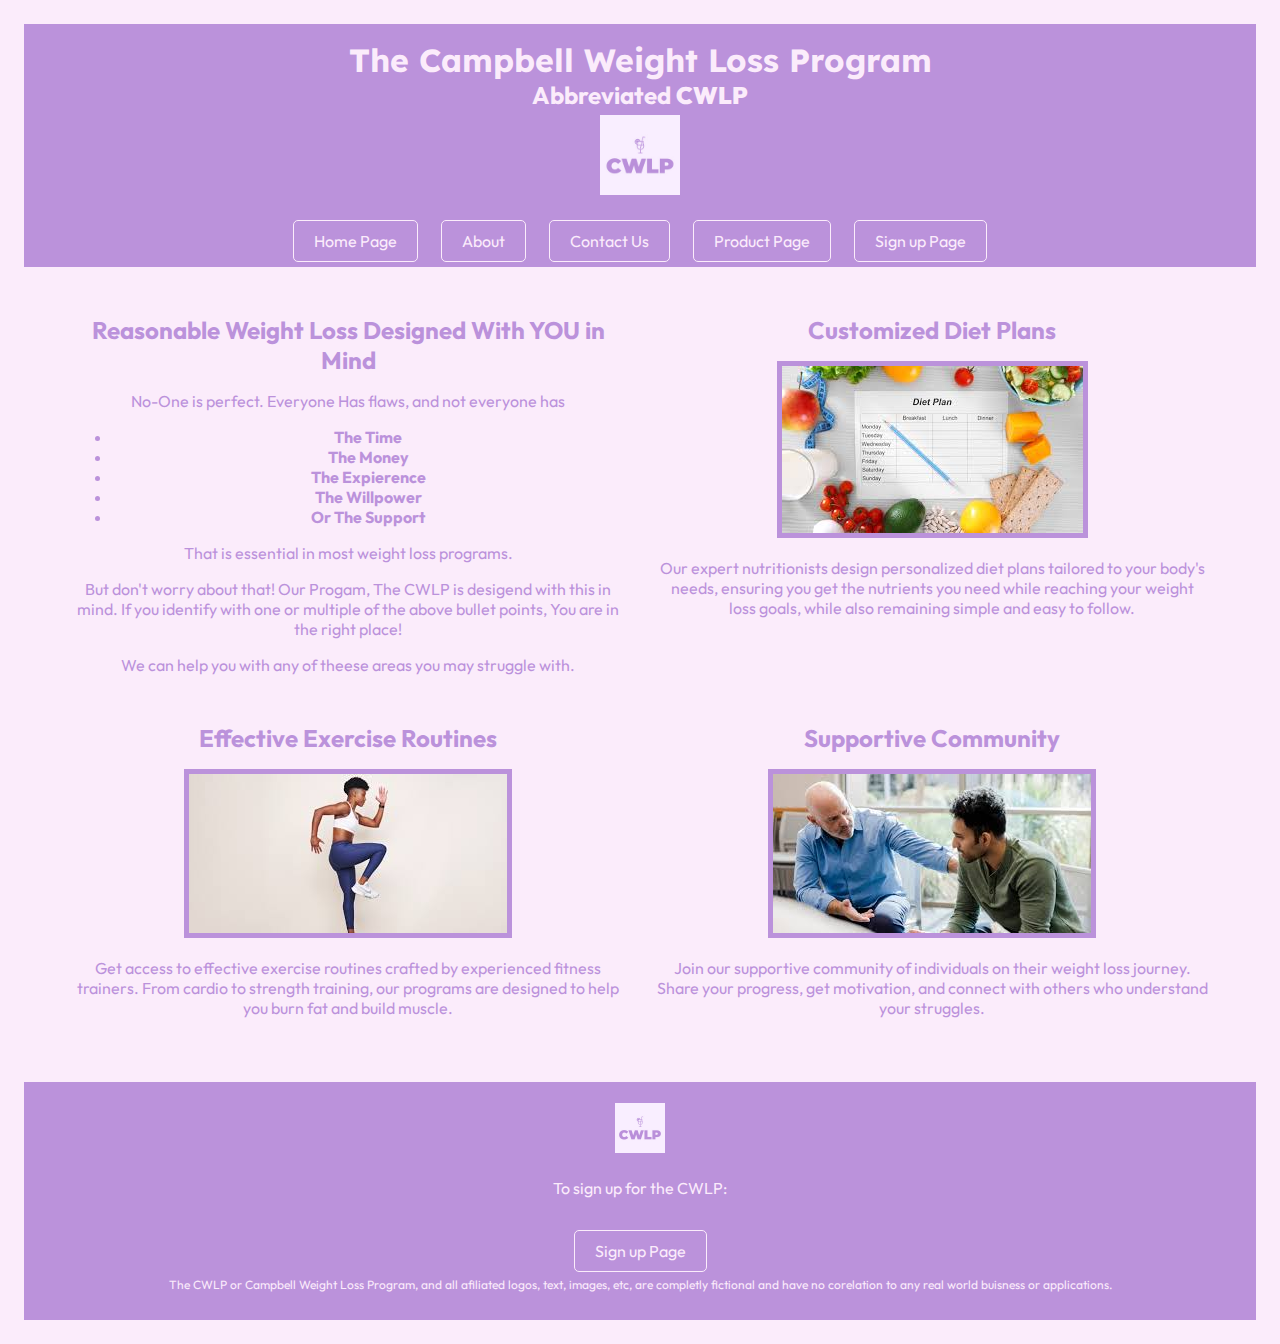
<file: finalProject/index.html>
<!DOCTYPE html>
<html lang="en">
<head>
    <meta charset="UTF-8">
    <meta name="viewport" content="width=device-width, initial-scale=1.0">
    <link rel="stylesheet" href="https://fonts.googleapis.com/css?family=Outfit">
    <link rel="stylesheet" href="https://fonts.googleapis.com/css?family=Lexend">
    <link rel="stylesheet" href="css/styles.css">
    <title>Campbell Weight Loss Program: Home page</title>
</head>
<body>
<header>
    <h1>The Campbell Weight Loss Program</h1>
    <h2>Abbreviated  <strong>CWLP</strong></h2>
    <img src="images/logo.jpg" alt="CWLP logo" width="80" height="80">
    <!-- navigation to all pages -->
    <nav>
        <ul>
            <li><a href="index.html" title="Go to the Home page">Home Page</a></li>
            <li><a href="about.html" title="Learn about the CWLP">About</a></li>
            <li><a href="contact.html" title="Find how to contact us">Contact Us</a></li>
            <li><a href="product.html" title="product description page">Product Page</a></li>
            <li><a href="signup.html" title="sign up now!">Sign up Page</a></li>
        </ul>
    </nav>
</header>
<main>
    <section>
        <h2>Reasonable Weight Loss Designed With YOU in Mind</h2>
        <p>No-One is perfect. Everyone Has flaws, and not everyone has</p>
        <ul>
            <b>
            <li>The Time</li>
            <li>The Money</li>
            <li>The Expierence</li>
            <li>The Willpower</li>
            <li>Or The Support</li>
            </b>
        </ul>
        <p>That is essential in most weight loss programs.</p>
        <p>But don't worry about that! Our Progam, The CWLP is desigend with this in mind. If you identify with one or multiple of the above bullet points, You are in the right place!</p>
        <p>We can help you with any of theese areas you may struggle with.</p>
    </section>

    <section>
        <h2>Customized Diet Plans</h2>
        <img src="images/dietPlan2.jpeg" alt="Diet Plan" width="301" height="167">
        <p>Our expert nutritionists design personalized diet plans tailored to your body's needs, ensuring you get the nutrients you need while reaching your weight loss goals, while also remaining simple and easy to follow.</p>
    </section>

    <section>
        <h2>Effective Exercise Routines</h2>
        <img src="images/excercise.jpeg" alt="Exercise Routine" width="318" height="159">
        <p>Get access to effective exercise routines crafted by experienced fitness trainers. From cardio to strength training, our programs are designed to help you burn fat and build muscle. </p>
    </section>

    <section>
        <h2>Supportive Community</h2>
        <img src="images/support.jpeg" alt="Supportive Community" width="318" height="159">
        <p>Join our supportive community of individuals on their weight loss journey. Share your progress, get motivation, and connect with others who understand your struggles.</p>
    </section>
</main>
<footer>
    <img src="images/logo.jpg" alt="CWLP logo" width="50" height="50">
    <p>To sign up for the CWLP:</p>
    <nav><ul><li><a href="signup.html" title="sign up now!">Sign up Page</a></li></ul></nav>
    <p>The CWLP or Campbell Weight Loss Program, and all afiliated logos, text, images, etc, are completly fictional and have no corelation to any real world buisness or applications.</p>
</footer>
</body>
</html>
</file>
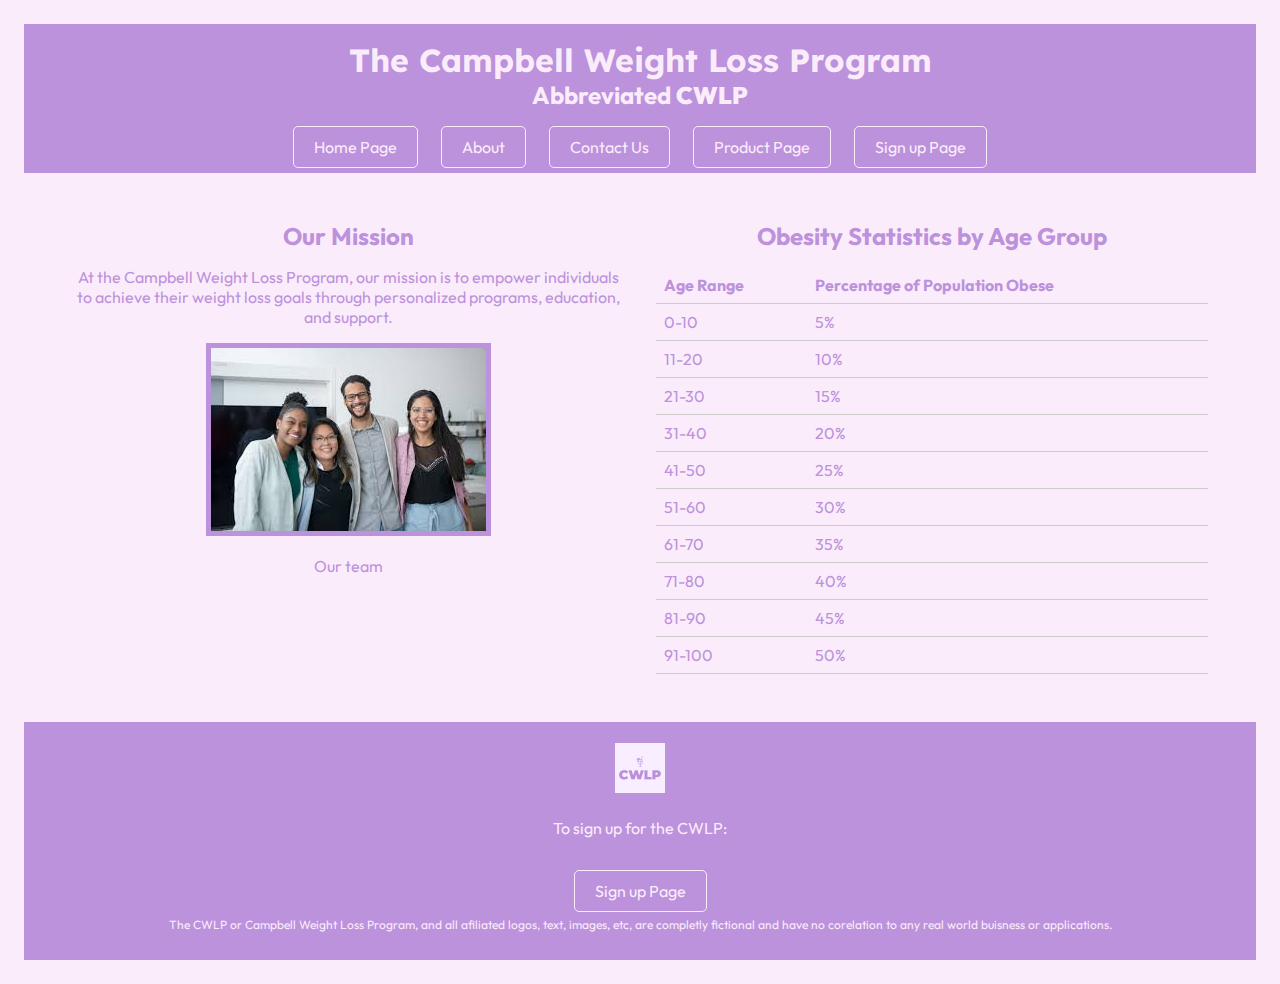
<file: finalProject/about.html>
<!DOCTYPE html>
<html lang="en">
<head>
    <meta charset="UTF-8">
    <meta name="viewport" content="width=device-width, initial-scale=1.0">
    <link rel="stylesheet" href="https://fonts.googleapis.com/css?family=Outfit">
    <link rel="stylesheet" href="https://fonts.googleapis.com/css?family=Lexend">
    <link rel="stylesheet" href="css/about.css">
    <title>Campbell Weight Loss Program: About page</title>
</head>
<body>
    <header>
        <h1>The Campbell Weight Loss Program</h1>
        <h2>Abbreviated <strong>CWLP</strong></h2>
        <!-- navigation to all pages -->
        <nav>
            <ul>
                <li><a href="index.html" title="Go to the Home page">Home Page</a></li>
                <li><a href="about.html" title="Learn about the CWLP">About</a></li>
                <li><a href="contact.html" title="Find how to contact us">Contact Us</a></li>
                <li><a href="product.html" title="product description page">Product Page</a></li>
                <li><a href="signup.html" title="sign up now!">Sign up Page</a></li>
            </ul>
        </nav>
    </header>
<main>
    <section>
        <h2>Our Mission</h2>
        <p>At the Campbell Weight Loss Program, our mission is to empower individuals to achieve their weight loss goals through personalized programs, education, and support.</p>
        <img src="images/team.jpeg" alt="Diet Plan" width="275" height="183">
        <p>Our team</p>
    </section>
    
    <section>
        <h2>Obesity Statistics by Age Group</h2>
        <table>
            <thead>
                <tr>
                    <th>Age Range</th>
                    <th>Percentage of Population Obese</th>
                </tr>
            </thead>
            <tbody>
                <tr>
                    <td>0-10</td>
                    <td>5%</td>
                </tr>
                <tr>
                    <td>11-20</td>
                    <td>10%</td>
                </tr>
                <tr>
                    <td>21-30</td>
                    <td>15%</td>
                </tr>
                <tr>
                    <td>31-40</td>
                    <td>20%</td>
                </tr>
                <tr>
                    <td>41-50</td>
                    <td>25%</td>
                </tr>
                <tr>
                    <td>51-60</td>
                    <td>30%</td>
                </tr>
                <tr>
                    <td>61-70</td>
                    <td>35%</td>
                </tr>
                <tr>
                    <td>71-80</td>
                    <td>40%</td>
                </tr>
                <tr>
                    <td>81-90</td>
                    <td>45%</td>
                </tr>
                <tr>
                    <td>91-100</td>
                    <td>50%</td>
                </tr>
            </tbody>
        </table>
    </section>
</main>
<footer>
    <img src="images/logo.jpg" alt="CWLP logo" width="50" height="50">
    <p>To sign up for the CWLP:</p>
    <nav><ul><li><a href="signup.html" title="sign up now!">Sign up Page</a></li></ul></nav>
    <p>The CWLP or Campbell Weight Loss Program, and all afiliated logos, text, images, etc, are completly fictional and have no corelation to any real world buisness or applications.</p>
</footer>
</body>
</html>
</file>
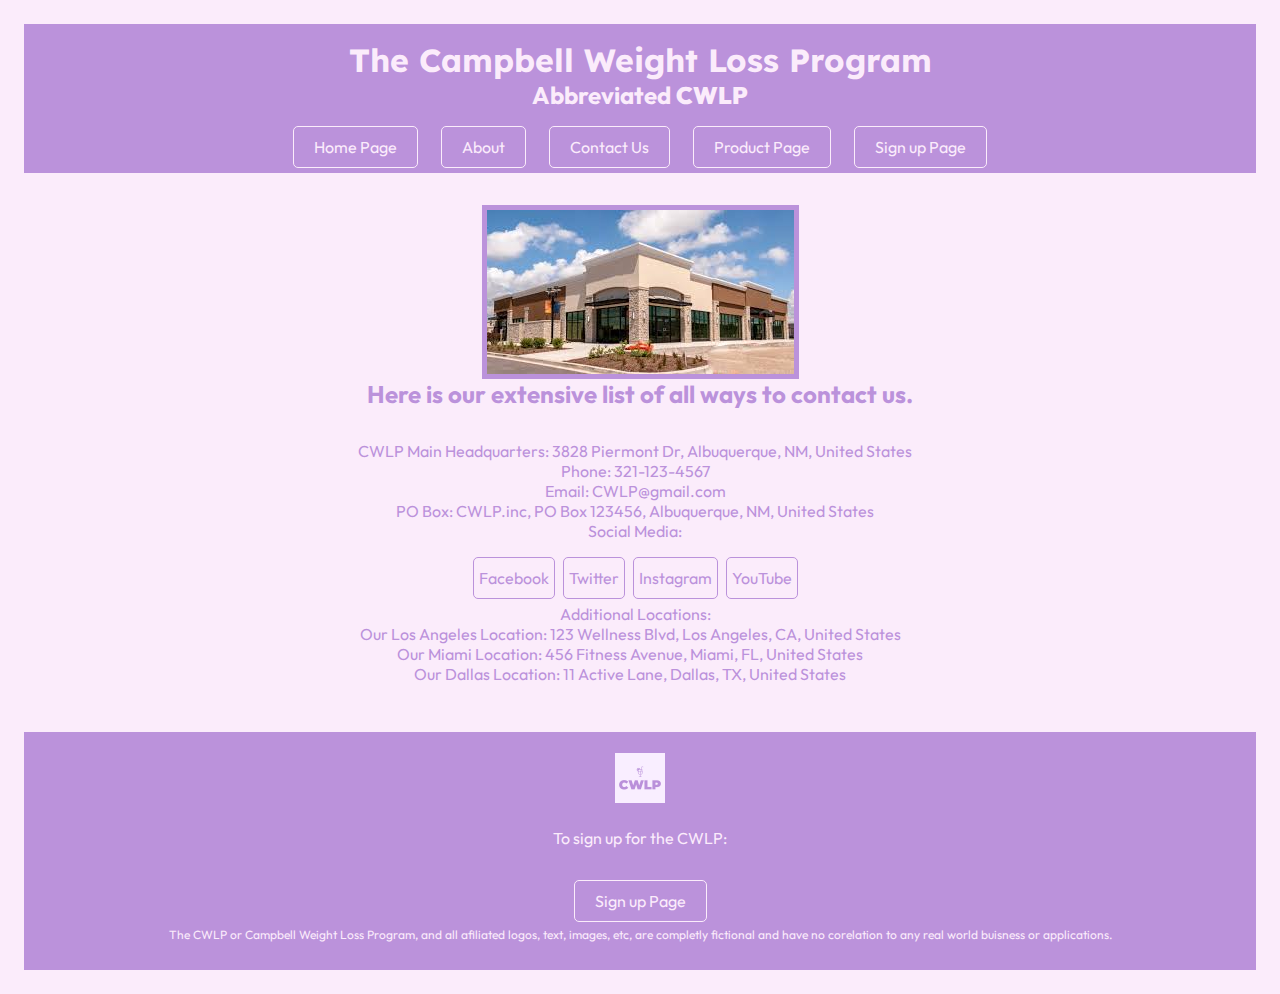
<file: finalProject/contact.html>
<!DOCTYPE html>
<html lang="en">
<head>
    <meta charset="UTF-8">
    <meta name="viewport" content="width=device-width, initial-scale=1.0">
    <link rel="stylesheet" href="https://fonts.googleapis.com/css?family=Outfit">
    <link rel="stylesheet" href="https://fonts.googleapis.com/css?family=Lexend">
    <link rel="stylesheet" href="css/contact.css">
    <title>Campbell Weight Loss Program: Contact Page</title>
</head>
<body>
    <header>
        <h1>The Campbell Weight Loss Program</h1>
        <h2>Abbreviated <strong>CWLP</strong></h2>
        <!-- navigation to all pages -->
        <nav>
            <ul>
                <li><a href="index.html" title="Go to the Home page">Home Page</a></li>
                <li><a href="about.html" title="Learn about the CWLP">About</a></li>
                <li><a href="contact.html" title="Find how to contact us">Contact Us</a></li>
                <li><a href="product.html" title="product description page">Product Page</a></li>
                <li><a href="signup.html" title="sign up now!">Sign up Page</a></li>
            </ul>
        </nav>
    </header>
<main>
    <img src="images/headquarters.jpeg" alt="Diet Plan" width="307" height="164">
    <h2>Here is our extensive list of all ways to contact us.</h2>
    <ul>
        <li>CWLP Main Headquarters: 3828 Piermont Dr, Albuquerque, NM, United States</li>
        <li>Phone: 321-123-4567</li>
        <li>Email: CWLP@gmail.com</li>
        <li>PO Box: CWLP.inc, PO Box 123456, Albuquerque, NM, United States</li>
        <li>Social Media:
            <nav>
            <div>
            <ul>
                <li><a href="https://facebook.com" target="_blank" title="Visit our Facebook page">Facebook</a></li>
                <li><a href="https://twitter.com" target="_blank" title="Follow us on Twitter">Twitter</a></li>
                <li><a href="https://instagram.com" target="_blank" title="Follow us on Instagram">Instagram</a></li>
                <li><a href="https://youtube.com" target="_blank" title="Subscribe to our YouTube channel">YouTube</a></li>
                
            </ul>
            </div>
            </nav>
        </li>
        <li>Additional Locations:
            <ul>
                <li>Our Los Angeles Location: 123 Wellness Blvd, Los Angeles, CA, United States</li>
                <li>Our Miami Location: 456 Fitness Avenue, Miami, FL, United States</li>
                <li>Our Dallas Location: 11 Active Lane, Dallas, TX, United States</li>
            </ul>
        </li>
    </ul>
</main>
<footer>
    <img src="images/logo.jpg" alt="CWLP logo" width="50" height="50">
    <p>To sign up for the CWLP:</p>
    <nav><ul><li><a href="signup.html" title="sign up now!">Sign up Page</a></li></ul></nav>
    <p>The CWLP or Campbell Weight Loss Program, and all afiliated logos, text, images, etc, are completly fictional and have no corelation to any real world buisness or applications.</p>
</footer>
</body>
</html>
</file>
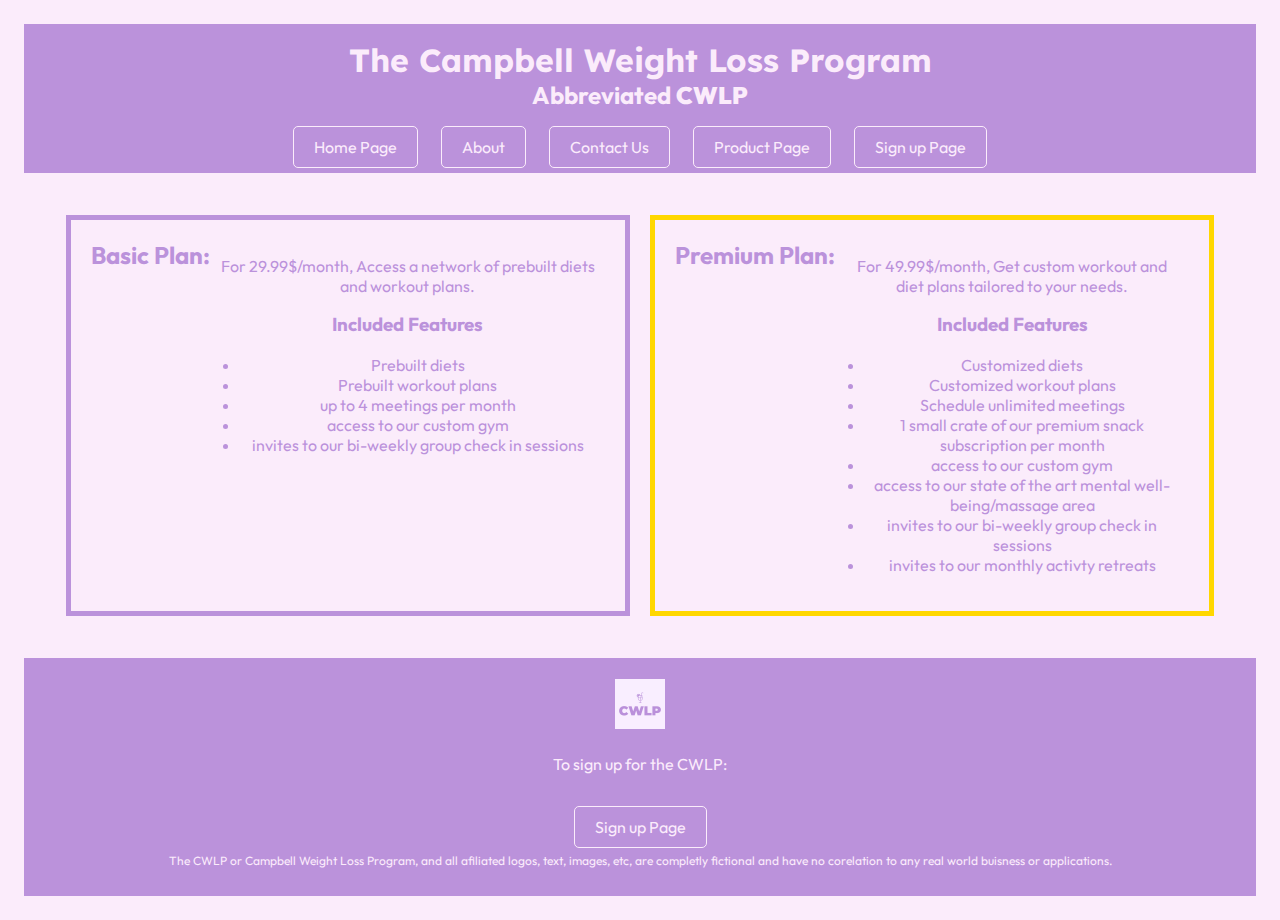
<file: finalProject/product.html>
<!DOCTYPE html>
<html lang="en">
<head>
    <meta charset="UTF-8">
    <meta name="viewport" content="width=device-width, initial-scale=1.0">
    <link rel="stylesheet" href="https://fonts.googleapis.com/css?family=Outfit">
    <link rel="stylesheet" href="https://fonts.googleapis.com/css?family=Lexend">
    <link rel="stylesheet" href="css/product.css">
    <title>Campbell Weight Loss Program: Product Page</title>
</head>
<body>
    <header>
        <h1>The Campbell Weight Loss Program</h1>
        <h2>Abbreviated <strong>CWLP</strong></h2>
        <!-- navigation to all pages -->
        <nav>
            <ul>
                <li><a href="index.html" title="Go to the Home page">Home Page</a></li>
                <li><a href="about.html" title="Learn about the CWLP">About</a></li>
                <li><a href="contact.html" title="Find how to contact us">Contact Us</a></li>
                <li><a href="product.html" title="product description page">Product Page</a></li>
                <li><a href="signup.html" title="sign up now!">Sign up Page</a></li>
            </ul>
        </nav>
    </header>
    <main>
        <section class="plan-section">
            <h2>Basic Plan:</h2>
            <div class="plan-content">
                <p>For 29.99$/month, Access a network of prebuilt diets and workout plans.</p>
                <h3>Included Features</h3>
                <ul>
                    <li>Prebuilt diets</li>
                    <li>Prebuilt workout plans</li>
                    <li>up to 4 meetings per month</li>
                    <li>access to our custom gym</li>
                    <li>invites to our bi-weekly group check in sessions</li>
                    
                </ul>
            </div>
        </section>
        <section class="plan-section">
            <h2>Premium Plan:</h2>
            <div class="plan-content">
                <p>For 49.99$/month, Get custom workout and diet plans tailored to your needs.</p>
                <h3>Included Features</h3>
                <ul>
                    <li>Customized diets</li>
                    <li>Customized workout plans</li>
                    <li>Schedule unlimited meetings</li>
                    <li>1 small crate of our premium snack subscription per month</li>
                    <li>access to our custom gym</li>
                    <li>access to our state of the art mental well-being/massage area</li>
                    <li>invites to our bi-weekly group check in sessions</li>
                    <li>invites to our monthly activty retreats</li>
                </ul>
            </div>
        </section>
    </main>
<footer>
    <img src="images/logo.jpg" alt="CWLP logo" width="50" height="50">
    <p>To sign up for the CWLP:</p>
    <nav><ul><li><a href="signup.html" title="sign up now!">Sign up Page</a></li></ul></nav>
    <p>The CWLP or Campbell Weight Loss Program, and all afiliated logos, text, images, etc, are completly fictional and have no corelation to any real world buisness or applications.</p>
</footer>
</body>
</html>
</file>
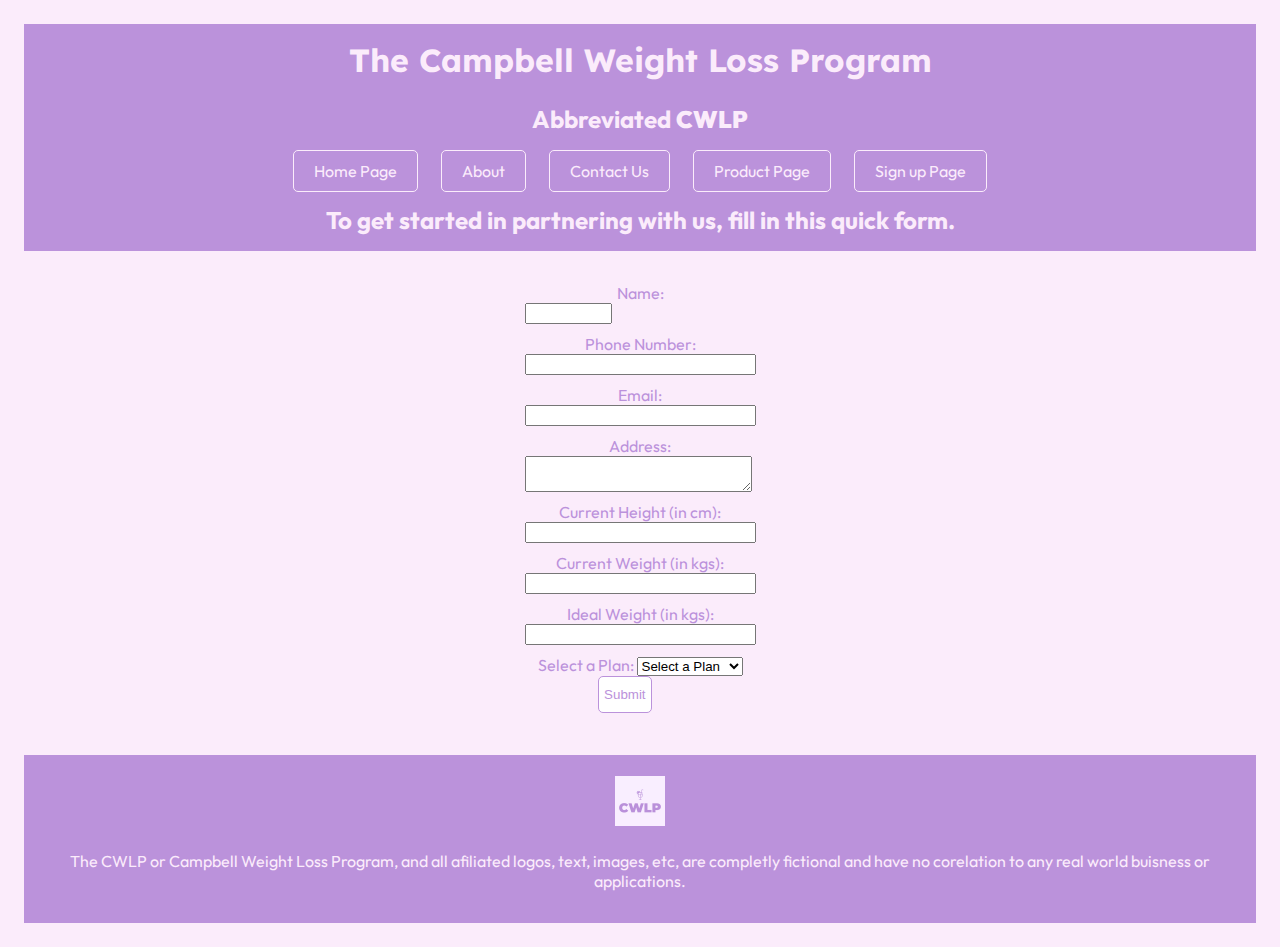
<file: finalProject/signup.html>
<!DOCTYPE html>
<html lang="en">
<head>
    <meta charset="UTF-8">
    <meta name="viewport" content="width=device-width, initial-scale=1.0">
    <link rel="stylesheet" href="https://fonts.googleapis.com/css?family=Outfit">
    <link rel="stylesheet" href="https://fonts.googleapis.com/css?family=Lexend">
    <link rel="stylesheet" href="css/signup.css">
    <title>Campbell Weight Loss Program: signup page</title>
</head>
<body>
<header>
    <h1>The Campbell Weight Loss Program</h1>
    <h2>Abbreviated <strong>CWLP</strong></h2>
    <!-- navigation to all pages -->
    <nav>
        <ul>
            <li><a href="index.html" title="Go to the Home page">Home Page</a></li>
            <li><a href="about.html" title="Learn about the CWLP">About</a></li>
            <li><a href="contact.html" title="Find how to contact us">Contact Us</a></li>
            <li><a href="product.html" title="product description page">Product Page</a></li>
            <li><a href="signup.html" title="sign up now!">Sign up Page</a></li>
        </ul>
    </nav>
    <h2>To get started in partnering with us, fill in this quick form.</h2>
</header>
<main>

    <form action="form.php" method="get">
        <label for="name">Name:</label>
        <input type="text" id="name" name="name" required size="2">
    
        <label for="phone">Phone Number:</label>
        <input type="tel" id="phone" name="phone" required>
    
        <label for="email">Email:</label>
        <input type="email" id="email" name="email" required>
    
        <label for="address">Address:</label>
        <textarea id="address" name="address" required></textarea>
    
        <label for="height">Current Height (in cm):</label>
        <input type="number" id="height" name="height" required>
    
        <label for="weight">Current Weight (in kgs):</label>
        <input type="number" id="weight" name="weight" required>
    
        <label for="ideal-weight">Ideal Weight (in kgs):</label>
        <input type="number" id="ideal-weight" name="ideal-weight" required>

        <label for="plan">Select a Plan:</label>
        <select id="plan" name="plan" required>
            <option value="" disabled selected hidden>Select a Plan</option>
            <option value="basic">Basic Plan</option>
            <option value="premium">Premium Plan</option>
        </select>
    
        <div class="button-wrapper">
            <input type="submit" value="Submit">
        </div>
    </form>
</main>
<footer>
    <img src="images/logo.jpg" alt="CWLP logo" width="50" height="50">
    <p>The CWLP or Campbell Weight Loss Program, and all afiliated logos, text, images, etc, are completly fictional and have no corelation to any real world buisness or applications.</p>
</footer>
</body>
</html>
</file>
<file: finalProject/css/styles.css>
html{
    align-items: center;
    justify-content: space-between;
    /* background-image: linear-gradient(to right, #fbecfb, #bb92db); */
    color: #bb92db;
    background-color: #fbecfb; 
    padding: 1rem;
    text-align: center;
    font-family: "Outfit", sans-serif;
    font-weight: 400;
    font-style: normal;
    
}
nav ul {
    list-style-type: none;
    margin: 0;
    padding: 0;
    text-align: center;
}

nav ul li {
    display: inline-block; 
    margin-right: 20px; 
    margin-top: 27px; 
}

nav ul li:last-child {
    margin-right: 0;
}

nav ul li a {
    color: #fbecfb; 
    text-decoration: none; 
    padding: 10px 20px; 
    border: 1px solid #fbecfb; 
    border-radius: 5px; 
}

nav ul li a:hover {
    background-color: #fff; 
    color: #bb92db;
}
/* #fff, #bb92db, #fbecfb */

img {
    border: 5px solid #bb92db; 
}

header{
    background-color: #bb92db;
    padding-bottom: 1rem;
    padding-top: 1rem;
    color: #fbecfb;
}
header h1 {
    margin: 0;
}
header h2 {
    margin-bottom: 0;
}



main {
    display: flex;
    flex-wrap: wrap;
    justify-content: center;
    padding: 2rem;
}

section {
    flex: 1 1 calc(50% - 2rem);
    margin: 1rem;
    text-align: center;
}

h1{
    margin-top: 0;
    margin-bottom: 1rem;
    font-family: "Lexend", sans-serif;
}
h2 {
    margin-top: 0;
    margin-bottom: 1rem;
}

section h2{
    align-items: center;
    text-align: center;
}
section img{
    display: inline-block;
}








footer{
    color: #fbecfb;
    padding-bottom: 1rem;
    padding-top: 1rem;
    background-color: #bb92db;
}
footer p:nth-of-type(2){
    margin-top: 1rem;
    font-size: 0.75rem;
}
</file>
<file: finalProject/css/about.css>
html{
    align-items: center;
    justify-content: space-between;
    /* background-image: linear-gradient(to right, #fbecfb, #bb92db); */
    color: #bb92db;
    background-color: #fbecfb; 
    padding: 1rem;
    text-align: center;
    font-family: "Outfit", sans-serif;
    font-weight: 400;
    font-style: normal;
    
}
nav ul {
    list-style-type: none;
    margin: 0;
    padding: 0;
    text-align: center;
}

nav ul li {
    display: inline-block; 
    margin-right: 20px; 
    margin-top: 27px; 
}

nav ul li:last-child {
    margin-right: 0;
}

nav ul li a {
    color: #fbecfb; 
    text-decoration: none; 
    padding: 10px 20px; 
    border: 1px solid #fbecfb; 
    border-radius: 5px; 
}

nav ul li a:hover {
    background-color: #fff; 
    color: #bb92db;
}
/* #fff, #bb92db, #fbecfb */

img {
    border: 5px solid #bb92db; 
}

header{
    background-color: #bb92db;
    padding-bottom: 1rem;
    padding-top: 1rem;
    color: #fbecfb;
}
header h1 {
    margin: 0;
}
header h2 {
    margin-bottom: 0;
}
header img {
    margin-bottom: 2rem;
    
}


main {
    display: flex;
    flex-wrap: wrap;
    justify-content: center;
    padding: 2rem;
}

section {
    flex: 1 1 calc(50% - 2rem);
    margin: 1rem;
    text-align: center;
}

h1{
    margin-top: 0;
    margin-bottom: 1rem;
    font-family: "Lexend", sans-serif;
}
h2 {
    margin-top: 0;
    margin-bottom: 1rem;
}

section h2{
    align-items: center;
    text-align: center;
}
section img{
    display: inline-block;
}



table {
    width: 100%;
    border-collapse: collapse;
    margin-top: 1rem;
}

th,
td {
    text-align: left;
    padding: 0.5rem;
    border-bottom: 1px solid #ccc;
}

th {
    background-color: #fbecfb;
    color: #bb92db;
} 



footer{
    color: #fbecfb;
    padding-bottom: 1rem;
    padding-top: 1rem;
    background-color: #bb92db;
}
footer p:nth-of-type(2){
    margin-top: 1rem;
    font-size: 0.75rem;
}
</file>
<file: finalProject/css/contact.css>
html{
    align-items: center;
    justify-content: space-between;
    /* background-image: linear-gradient(to right, #fbecfb, #bb92db); */
    color: #bb92db;
    background-color: #fbecfb; 
    padding: 1rem;
    text-align: center;
    font-family: "Outfit", sans-serif;
    font-weight: 400;
    font-style: normal;
    
}
ul {
    list-style-type: none;
}
ul ul {
    text-align: center;
    /* padding-right: 1rem; */

}
nav ul {
    list-style-type: none;
    margin: 0;
    padding: 0;
    text-align: center;
}

nav ul li {
    display: inline-block; 
    margin-right: 20px;
    margin-top: 27px; 
}

nav ul li:last-child {
    margin-right: 0;
}

nav ul li a {
    color: #fbecfb; 
    text-decoration: none; 
    padding: 10px 20px; 
    border: 1px solid #fbecfb; 
    border-radius: 5px; 
}
nav div ul li{
    margin-bottom: 1rem;
    
}
nav div ul li {
    display: inline-block; 
    margin-right: 5px;
    margin-top: 27px; 
}
nav div ul li a{
    color: #bb92db; 
    text-decoration: none; 
    padding: 10px 5px; 
    border: 1px solid #bb92db; 
    border-radius: 5px; 
    
}
nav div ul li a:hover {
    background-color: #bb92db; 
    color: #fff;
}

nav ul li a:hover {
    background-color: #fff; 
    color: #bb92db;
}
/* #fff, #bb92db, #fbecfb */

img {
    border: 5px solid #bb92db; 
}

header{
    background-color: #bb92db;
    padding-bottom: 1rem;
    padding-top: 1rem;
    color: #fbecfb;
}
header h1 {
    margin: 0;
}
header h2 {
    margin-bottom: 0;
}
header img {
    margin-bottom: 2rem;
    
}


main {
    display: flex;
    flex-wrap: wrap;
    justify-content: center;
    padding: 2rem;
    flex-direction: column;
    align-items: center; 
    text-align: center;
}
main ul li{
    margin-right: 50px;
}



section {
    flex: 1 1 calc(50% - 2rem);
    margin: 1rem;
    text-align: center;
}

h1{
    margin-top: 0;
    margin-bottom: 1rem;
    font-family: "Lexend", sans-serif;
}
h2 {
    margin-top: 0;
    margin-bottom: 1rem;
    
}

section h2{
    align-items: center;
    text-align: center;
}
section img{
    display: inline-block;
}




footer{
    color: #fbecfb;
    padding-bottom: 1rem;
    padding-top: 1rem;
    background-color: #bb92db;
}
footer p:nth-of-type(2){
    margin-top: 1rem;
    font-size: 0.75rem;
}
</file>
<file: finalProject/css/product.css>
html{
    align-items: center;
    justify-content: space-between;
    /* background-image: linear-gradient(to right, #fbecfb, #bb92db); */
    color: #bb92db;
    background-color: #fbecfb; 
    padding: 1rem;
    text-align: center;
    font-family: "Outfit", sans-serif;
    font-weight: 400;
    font-style: normal;
    
}
nav ul {
    list-style-type: none;
    margin: 0;
    padding: 0;
    text-align: center;
}

nav ul li {
    display: inline-block; 
    margin-right: 20px; 
    margin-top: 27px; 
}

nav ul li:last-child {
    margin-right: 0;
}

nav ul li a {
    color: #fbecfb; 
    text-decoration: none; 
    padding: 10px 20px; 
    border: 1px solid #fbecfb; 
    border-radius: 5px; 
}

nav ul li a:hover {
    background-color: #fff; 
    color: #bb92db;
}
/* #fff, #bb92db, #fbecfb */

img {
    border: 5px solid #bb92db; 
}

header{
    background-color: #bb92db;
    padding-bottom: 1rem;
    padding-top: 1rem;
    color: #fbecfb;
}
header h1 {
    margin: 0;
}
header h2 {
    margin-bottom: 0;
}
header img {
    margin-bottom: 2rem;
    
}


main {
    display: flex;
    flex-wrap: wrap;
    padding: 2rem;
    justify-content: space-around;
    
}
.plan-section {
    flex: 1; 
    display: flex; 
    flex-direction: column; 
    border: 5px solid #bb92db;
    padding: 20px;
    margin: 10px;
}
.plan-section:nth-child(2) {

    border: 5px solid gold;

}

.plan-content {
    flex: 1;
    margin: 0 10px;
}

.plan-content h3 {
    margin-top: 10px;
}

.plan-content ul {
    padding-left: 20px;
}


section {
    flex: 1 1 calc(50% - 2rem);
    margin: 1rem;
    text-align: center;
}

h1{
    margin-top: 0;
    margin-bottom: 1rem;
    font-family: "Lexend", sans-serif;
}
h2 {
    margin-top: 0;
    margin-bottom: 1rem;
}

section h2{
    align-items: center;
    text-align: center;
}
section img{
    display: inline-block;
}

footer{
    color: #fbecfb;
    padding-bottom: 1rem;
    padding-top: 1rem;
    background-color: #bb92db;
}
footer p:nth-of-type(2){
    margin-top: 1rem;
    font-size: 0.75rem;
}

@media (min-width: 768px) {
    .plan-section {
        flex-direction: row; 
    }
}
</file>
<file: finalProject/css/signup.css>
html{
    align-items: center;
    justify-content: space-between;
    /* background-image: linear-gradient(to right, #fbecfb, #bb92db); */
    color: #bb92db;
    background-color: #fbecfb; 
    padding: 1rem;
    text-align: center;
    font-family: "Outfit", sans-serif;
    font-weight: 400;
    font-style: normal;
    
}
nav ul {
    list-style-type: none;
    margin: 0;
    padding: 0;
    text-align: center;
}

nav ul li {
    display: inline-block; 
    margin-right: 20px; 
    margin-top: 27px; 
}

nav ul li:last-child {
    margin-right: 0;
}

nav ul li a {
    color: #fbecfb; 
    text-decoration: none; 
    padding: 10px 20px; 
    border: 1px solid #fbecfb; 
    border-radius: 5px; 
}

nav ul li a:hover {
    background-color: #fff; 
    color: #bb92db;
}
/* #fff, #bb92db, #fbecfb */

img {
    border: 5px solid #bb92db; 
}

header{
    background-color: #bb92db;
    padding-bottom: 1rem;
    padding-top: 1rem;
    color: #fbecfb;
}
header h1 {
    margin: 0;
}
header h2 {
    margin-bottom: 0;
}
header img {
    margin-bottom: 2rem;
    
}


main {
    display: flex;
    flex-wrap: wrap;
    justify-content: center;
    padding: 2rem;
}

main form label{
    display: inline-block;
    
}
main form input,
main form textarea {
    display: block;
    margin-bottom: 10px; 
    padding-right: 3rem; 
    
    
}

main form input[type="submit"] {
    display: block; 
    align-items: center;
    background-color: #fff;
    color: #bb92db; 
    text-decoration: none; 
    padding: 10px 5px; 
    border: 1px solid #bb92db; 
    border-radius: 5px; 

}

main form input[type="submit"]:hover {
    background-color: #bb92db; 
    color: #fff;
}
.button-wrapper {
    padding-left: 4.6rem;
}



section {
    flex: 1 1 calc(50% - 2rem);
    margin: 1rem;
    text-align: center;
}

h1{
    margin-top: 0;
    margin-bottom: 1rem;
    font-family: "Lexend", sans-serif;
}
h2 {
    margin-top: 1.5rem;
    margin-bottom: 1rem;
}

section h2{
    align-items: center;
    text-align: center;
}
section img{
    display: inline-block;
}









footer{
    color: #fbecfb;
    padding-bottom: 1rem;
    padding-top: 1rem;
    background-color: #bb92db;
}
footer p:nth-of-type(2){
    margin-top: 1rem;
    font-size: 0.75rem;
}
</file>
